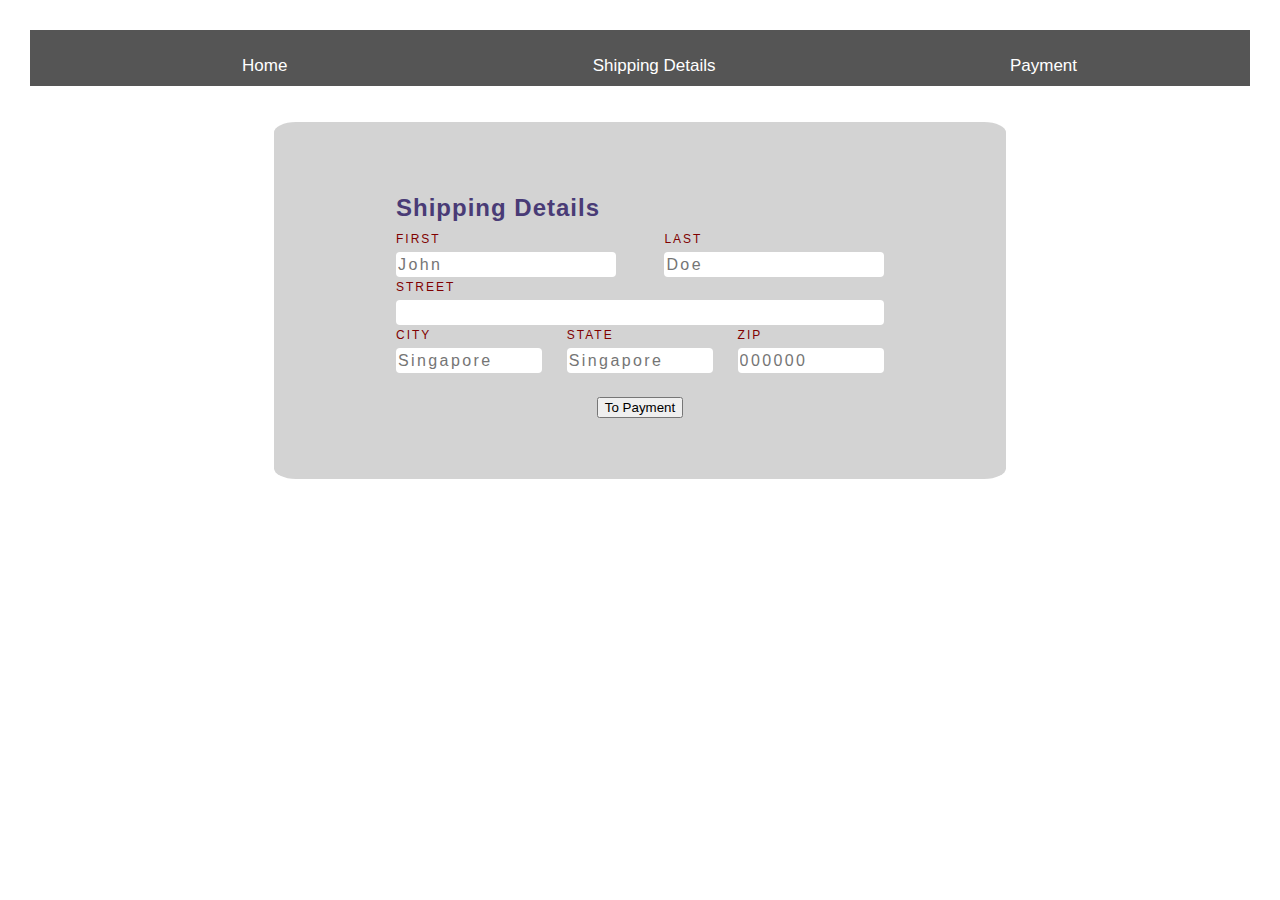
<file: Task1/address.html>
<!DOCTYPE html>
<html>
<header>
    <title>Address</title>
    <link rel="stylesheet" href="css/css.css">
    <meta name="viewport" content="width=device-width, initial-scale=1">
</header>
<body>
    <div class="navbar">
        <ul>
            <li><a href="index.html">Home</a></li>
            <li><a href="address.html">Shipping Details</a></li>
            <li><a href="checkout.html">Payment</a></li>
        </ul>
    </div>
    <br><br>
    <div class="checkout-container">
        <div class="card__container">
            <div class="delivery-date">
                <form class="checkoutform" name="checkout" action="" onsubmit="return validateAddress()">
                    <h1>
                        Shipping Details
                    </h1>
                    <div class="name">
                        <div>
                            <label for="fname">First</label>
                            <input type="text" name="fname" placeholder="John" pattern="[A-Za-z]">
                        </div>
                        <div>
                            <label for="lname">Last</label>
                            <input type="text" name="lname" placeholder="Doe" pattern="[A-Za-z]">
                        </div>
                    </div>
                    <div class="street">
                        <label for="name">Street</label>
                        <input type="text" name="address" >
                    </div>
                    <div class="address">
                        <div>
                            <label for="city">City</label>
                            <input type="text" name="city" placeholder="Singapore" pattern="[A-Za-z]">
                        </div>
                        <div>
                            <label for="state">State</label>
                            <input type="text" name="state" placeholder="Singapore" pattern="[A-Za-z]">
                        </div>
                        <div>
                            <label for="zip">Zip</label>
                            <input type="text" name="zip" placeholder="000000" maxlength="6">
                        </div>
                    </div>
                    <div class="btns">
                        <button type="submit">To Payment</button>
                    </div>
                </form>
            </div>
        </div>
    </div>
</body>
</html>
</file>
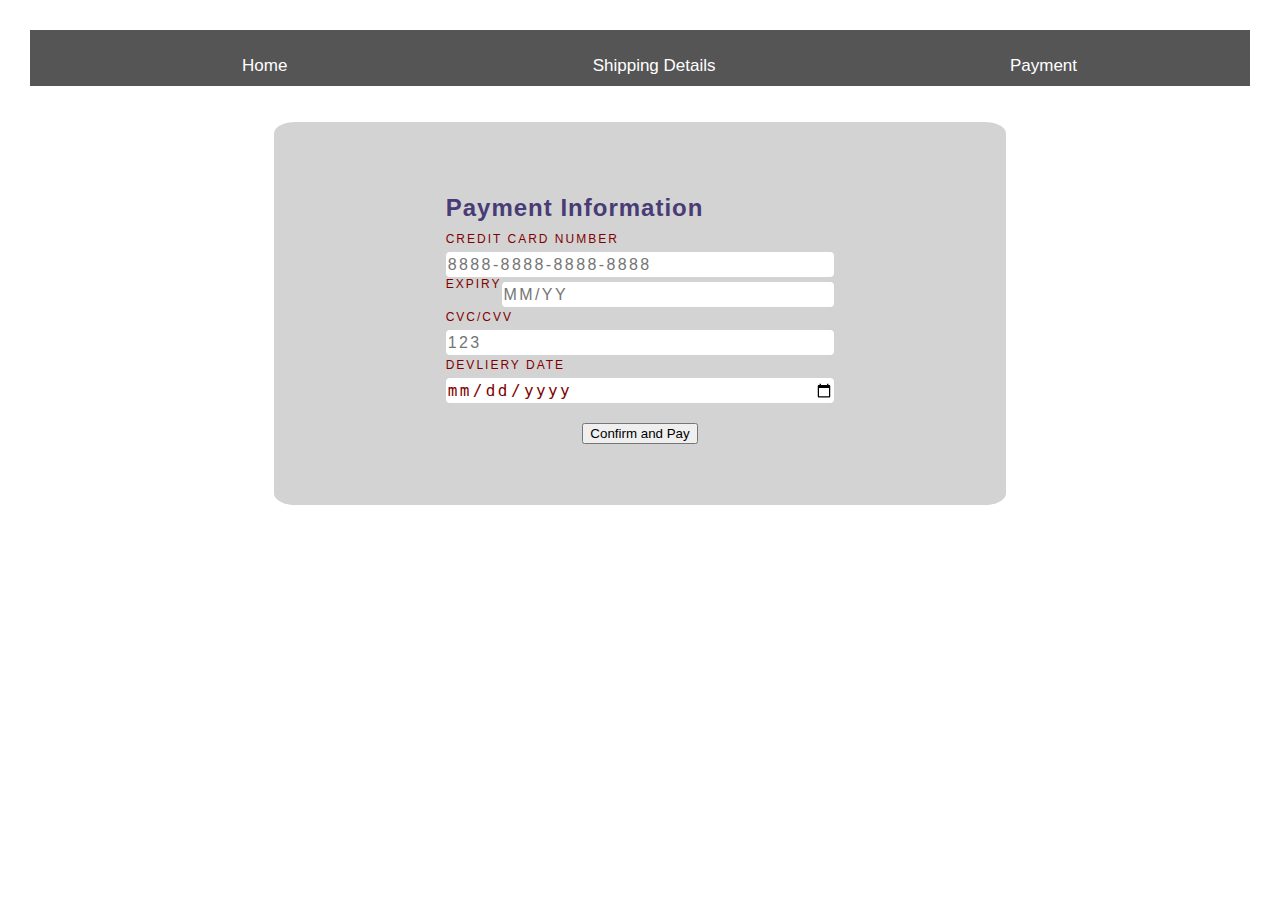
<file: Task1/checkout.html>
<!DOCTYPE html>
<html>
<header>
    <title>Checkout</title>
    <link rel="stylesheet" href="css/css.css">
    <meta name="viewport" content="width=device-width, initial-scale=1">
</header>
<body>
    <div class="navbar">
        <ul>
            <li><a href="index.html">Home</a></li>
            <li><a href="address.html">Shipping Details</a></li>
            <li><a href="checkout.html">Payment</a></li>
        </ul>
    </div>
    <br><br>
    <div class="checkout-container">
        <div class="card__container">
            <div class="delivery-date">
                <form class="checkoutform" name="checkout" action="" onsubmit="return validatePayment()"  method="post">
                    <h1>
                        Payment Information
                    </h1>
                    <div class="cc-num">
                        <label>Credit Card Number</label>
                        <input type="text" name="cc-num" maxlength="16" placeholder="8888-8888-8888-8888" required>
                    </div>
                    <div class="cc-info">
                        <label>Expiry</label>
                        <input type="text" name="cc-info" maxlength="7" placeholder="MM/YY" pattern="([0-9]{2}[/]?){2}" required>
                    </div>
                    <div class="card-num">
                        <label for="cvv">CVC/CVV</label>
                        <input type="text" name="cvv" maxlength="3"  placeholder="123"/>
                    </div>
                    <div class="deliverydate">
                        <div>
                            <label for="delivery">Devliery Date</label>
                            <input type="date" class="delivery" value="13-10-2021" min="13-10-2021">
                        </div>
                    </div>
                    <div class="btns">
                        <button type="submit">Confirm and Pay</button>
                    </div>
                </form>
            </div>
        </div>
    </div>
</body>
</html>
</file>
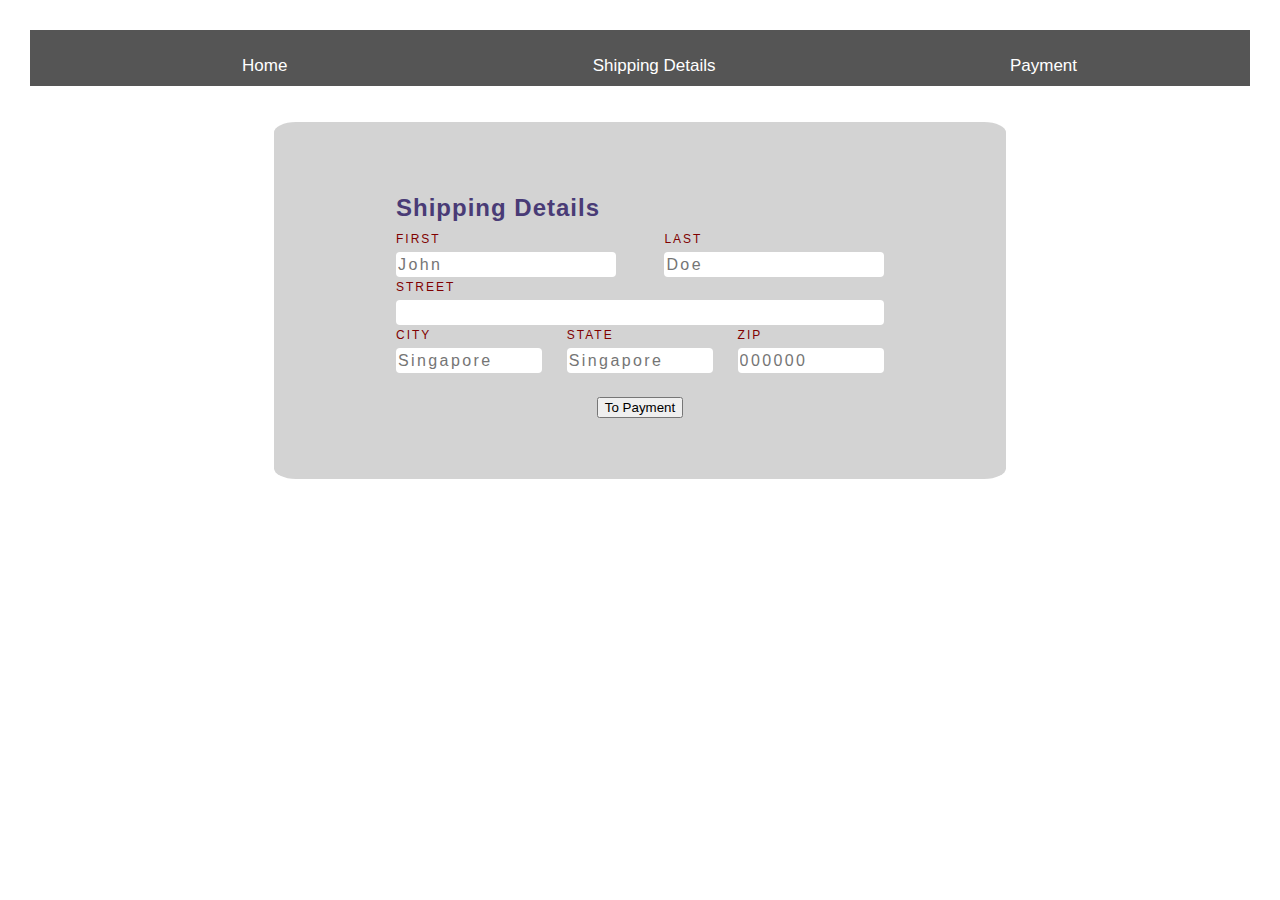
<file: Task2/address.html>
<!DOCTYPE html>
<html>
<header>
    <title>Address</title>
    <link rel="stylesheet" href="css/css.css">
    <script type="text/JavaScript" src="js/address.js"></script>
    <meta name="viewport" content="width=device-width, initial-scale=1">
</header>
<body>
    <div class="navbar">
        <ul>
            <li><a href="index.html">Home</a></li>
            <li><a href="address.html">Shipping Details</a></li>
            <li><a href="checkout.html">Payment</a></li>
        </ul>
    </div>
    <br><br>
    <div class="checkout-container">
        <div class="card__container">
            <div class="delivery-date">
                <form class="checkoutform" name="checkout" action="" onsubmit="return validateAddress()">
                    <h1>
                        Shipping Details
                    </h1>
                    <div class="name">
                        <div>
                            <label for="fname">First</label>
                            <input type="text" name="fname" placeholder="John" pattern="[A-Za-z]">
                        </div>
                        <div>
                            <label for="lname">Last</label>
                            <input type="text" name="lname" placeholder="Doe" pattern="[A-Za-z]">
                        </div>
                    </div>
                    <div class="street">
                        <label for="name">Street</label>
                        <input type="text" name="address" >
                    </div>
                    <div class="address">
                        <div>
                            <label for="city">City</label>
                            <input type="text" name="city" placeholder="Singapore" pattern="[A-Za-z]">
                        </div>
                        <div>
                            <label for="state">State</label>
                            <input type="text" name="state" placeholder="Singapore" pattern="[A-Za-z]">
                        </div>
                        <div>
                            <label for="zip">Zip</label>
                            <input type="text" name="zip" placeholder="000000" maxlength="6">
                        </div>
                    </div>
                    <div class="btns">
                        <button type="submit">To Payment</button>
                    </div>
                </form>
            </div>
        </div>
    </div>
</body>
</html>
</file>
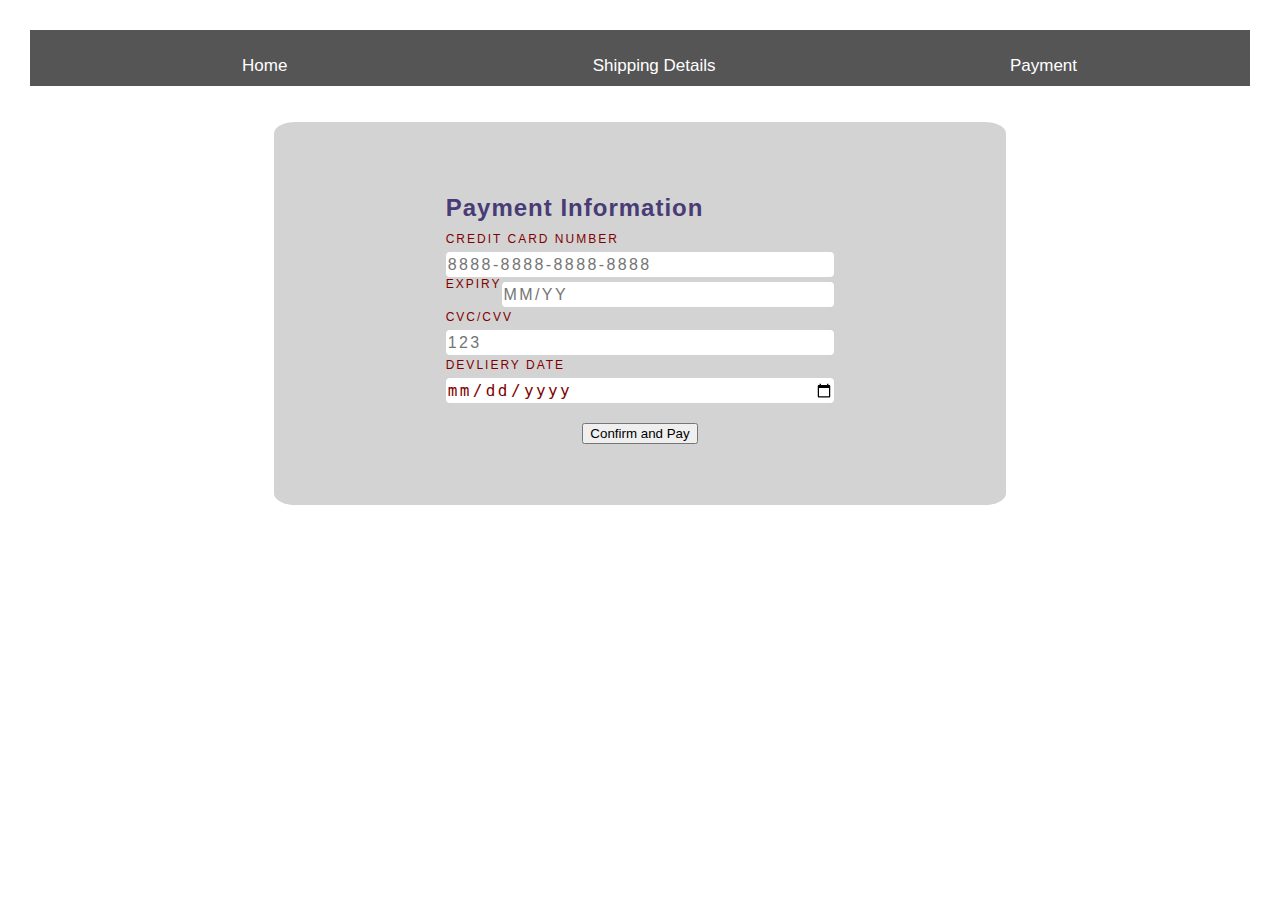
<file: Task2/checkout.html>
<!DOCTYPE html>
<html>
<header>
    <title>Checkout</title>
    <link rel="stylesheet" href="css/css.css">
    <script type="text/JavaScript" src="js/payment.js"></script>
    <meta name="viewport" content="width=device-width, initial-scale=1">
</header>
<body>
    <div class="navbar">
        <ul>
            <li><a href="index.html">Home</a></li>
            <li><a href="address.html">Shipping Details</a></li>
            <li><a href="checkout.html">Payment</a></li>
        </ul>
    </div>
    <br><br>
    <div class="checkout-container">
        <div class="card__container">
            <div class="delivery-date">
                <form class="checkoutform" name="checkout" action="" onsubmit="return validatePayment()"  method="post">
                    <h1>
                        Payment Information
                    </h1>
                    <div class="cc-num">
                        <label>Credit Card Number</label>
                        <input type="text" name="cc-num" maxlength="16" placeholder="8888-8888-8888-8888" required>
                    </div>
                    <div class="cc-info">
                        <label>Expiry</label>
                        <input type="text" name="cc-info" maxlength="7" placeholder="MM/YY" pattern="([0-9]{2}[/]?){2}" required>
                    </div>
                    <div class="card-num">
                        <label for="cvv">CVC/CVV</label>
                        <input type="text" name="cvv" maxlength="3"  placeholder="123"/>
                    </div>
                    <div class="deliverydate">
                        <div>
                            <label for="delivery">Devliery Date</label>
                            <input type="date" class="delivery" value="13-10-2021" min="13-10-2021">
                        </div>
                    </div>
                    <div class="btns">
                        <button type="submit">Confirm and Pay</button>
                    </div>
                </form>
            </div>
        </div>
    </div>
</body>
</html>
</file>
<file: Task1/css/css.css>
* {
    box-sizing: border-box;
  }

body {
    font-family:'Segoe UI', Tahoma, Verdana, sans-serif;
    margin: 30px;
}

/* Index.html */
.navbar {
    width: 100%;
    background-color: #555;
    overflow: auto;
  }
  
  .navbar a {
    float: left;
    color: white;
    text-decoration: none;
    font-size: 17px;
    padding: 10px;
    width: 33%;
    text-align: center;
  }

  .navbar ul {
    list-style-type: none;
  }
  
  .navbar a:hover {
    background-color: #444;
  }

.container {
    width: 100%;
}

.toprec {
    overflow: auto;
    margin: auto;
    width: 60%;
    padding: 10px;
}

.toprec img {
    float: right;
    width: 250px;
    height: auto;
}

figcaption.popup {
    padding: 10px;
    background: lightgray;
    position: absolute;
    visibility: hidden;
}

figure.thumbnail:hover figcaption.popup {
    position: absolute;
    top: 25%;
    left: 64%;
    visibility: visible;
}

.content-container {
    width: 100%;
}

table {
    font-family: arial, sans-serif;
    border-collapse: collapse;
    margin: 10px;
    width: 60%;
    margin-left: 10%;
    margin-right: 90%;
    position: relative;
  }
  
td, th {
    border: 1px solid #dddddd;
    text-align: left;
    padding: 10px;
}

.snacktable img {
    width: 200px;
    height: auto;
}

.buttonimg {
    line-height: 15px;
    position: absolute;           
    right: 150px;                    
    top: 90%;                      
    transform: translateY(-50%);   
}

   /* checkout.html */
.checkout-container {
    display: flex;
    justify-content: center;
    border-radius: 3%;
    background-color: lightgray;
    margin-left: auto;
    margin-right: auto;
}

.checkout-container {
    width: 60%;
    padding: 5% 10%;
}

h1 {
    align-self: center;
}

.checkoutform {
    width: 100%;
    margin-top: 20px;
    }
.checkoutform input    
{
    width: 100%;
    min-height: 25px;
    border: 0;
    font-size: 1rem;
    letter-spacing: .15rem;
    margin-top: 5px;
    color: maroon;
    border-radius: 4px;
}

.checkoutform label {
        text-transform: uppercase;
        font-size: 12px;
        letter-spacing: 2px;
        color: maroon;
    }

.checkoutform h1 {
        font-size: 24px;
        line-height: 10px;
        color: #493b76;
        letter-spacing: 1px;
    }
    .checkoutform h1:nth-of-type(2) {
        margin-top: 10%;
    }

.name {
    justify-content: space-between;
    display: flex;
    width: 100%;
}
.name div {
    width: 45%;
}

.address {
    display: flex;
    justify-content: space-between;
}
.address div {
    width: 30%;
}

.cc-info {
    display: flex;
    justify-content: space-evenly;
}

.cc-info div {
    width: 20%;
}

.btns {
    justify-content: center;
    display: flex;
    margin-top: 5%;
}
</file>
<file: Task2/css/css.css>
* {
    box-sizing: border-box;
  }

body {
    font-family:'Segoe UI', Tahoma, Verdana, sans-serif;
    margin: 30px;
}

/* Index.html */
.navbar {
    width: 100%;
    background-color: #555;
    overflow: auto;
  }
  
  .navbar a {
    float: left;
    color: white;
    text-decoration: none;
    font-size: 17px;
    padding: 10px;
    width: 33%;
    text-align: center;
  }

  .navbar ul {
    list-style-type: none;
  }
  
  .navbar a:hover {
    background-color: #444;
  }

.container {
    width: 100%;
}

.toprec {
    overflow: auto;
    margin: auto;
    width: 60%;
    padding: 10px;
}

.toprec img {
    float: right;
    width: 250px;
    height: auto;
}

figcaption.popup {
    padding: 10px;
    background: lightgray;
    position: absolute;
    visibility: hidden;
}

figure.thumbnail:hover figcaption.popup {
    position: absolute;
    top: 25%;
    left: 64%;
    visibility: visible;
}

.content-container {
    width: 100%;
}

table {
    font-family: arial, sans-serif;
    border-collapse: collapse;
    margin: 10px;
    width: 60%;
    margin-left: 10%;
    margin-right: 90%;
    position: relative;
  }
  
td, th {
    border: 1px solid #dddddd;
    text-align: left;
    padding: 10px;
}

.snacktable img {
    width: 200px;
    height: auto;
}

.buttonimg {
    line-height: 15px;
    position: absolute;           
    right: 150px;                    
    top: 90%;                      
    transform: translateY(-50%);   
}

   /* checkout.html */
.checkout-container {
    display: flex;
    justify-content: center;
    border-radius: 3%;
    background-color: lightgray;
    margin-left: auto;
    margin-right: auto;
}

.checkout-container {
    width: 60%;
    padding: 5% 10%;
}

h1 {
    align-self: center;
}

.checkoutform {
    width: 100%;
    margin-top: 20px;
    }
.checkoutform input    
{
    width: 100%;
    min-height: 25px;
    border: 0;
    font-size: 1rem;
    letter-spacing: .15rem;
    margin-top: 5px;
    color: maroon;
    border-radius: 4px;
}

.checkoutform label {
        text-transform: uppercase;
        font-size: 12px;
        letter-spacing: 2px;
        color: maroon;
    }

.checkoutform h1 {
        font-size: 24px;
        line-height: 10px;
        color: #493b76;
        letter-spacing: 1px;
    }
    .checkoutform h1:nth-of-type(2) {
        margin-top: 10%;
    }

.name {
    justify-content: space-between;
    display: flex;
    width: 100%;
}
.name div {
    width: 45%;
}

.address {
    display: flex;
    justify-content: space-between;
}
.address div {
    width: 30%;
}

.cc-info {
    display: flex;
    justify-content: space-evenly;
}

.cc-info div {
    width: 20%;
}

.btns {
    justify-content: center;
    display: flex;
    margin-top: 5%;
}
</file>
